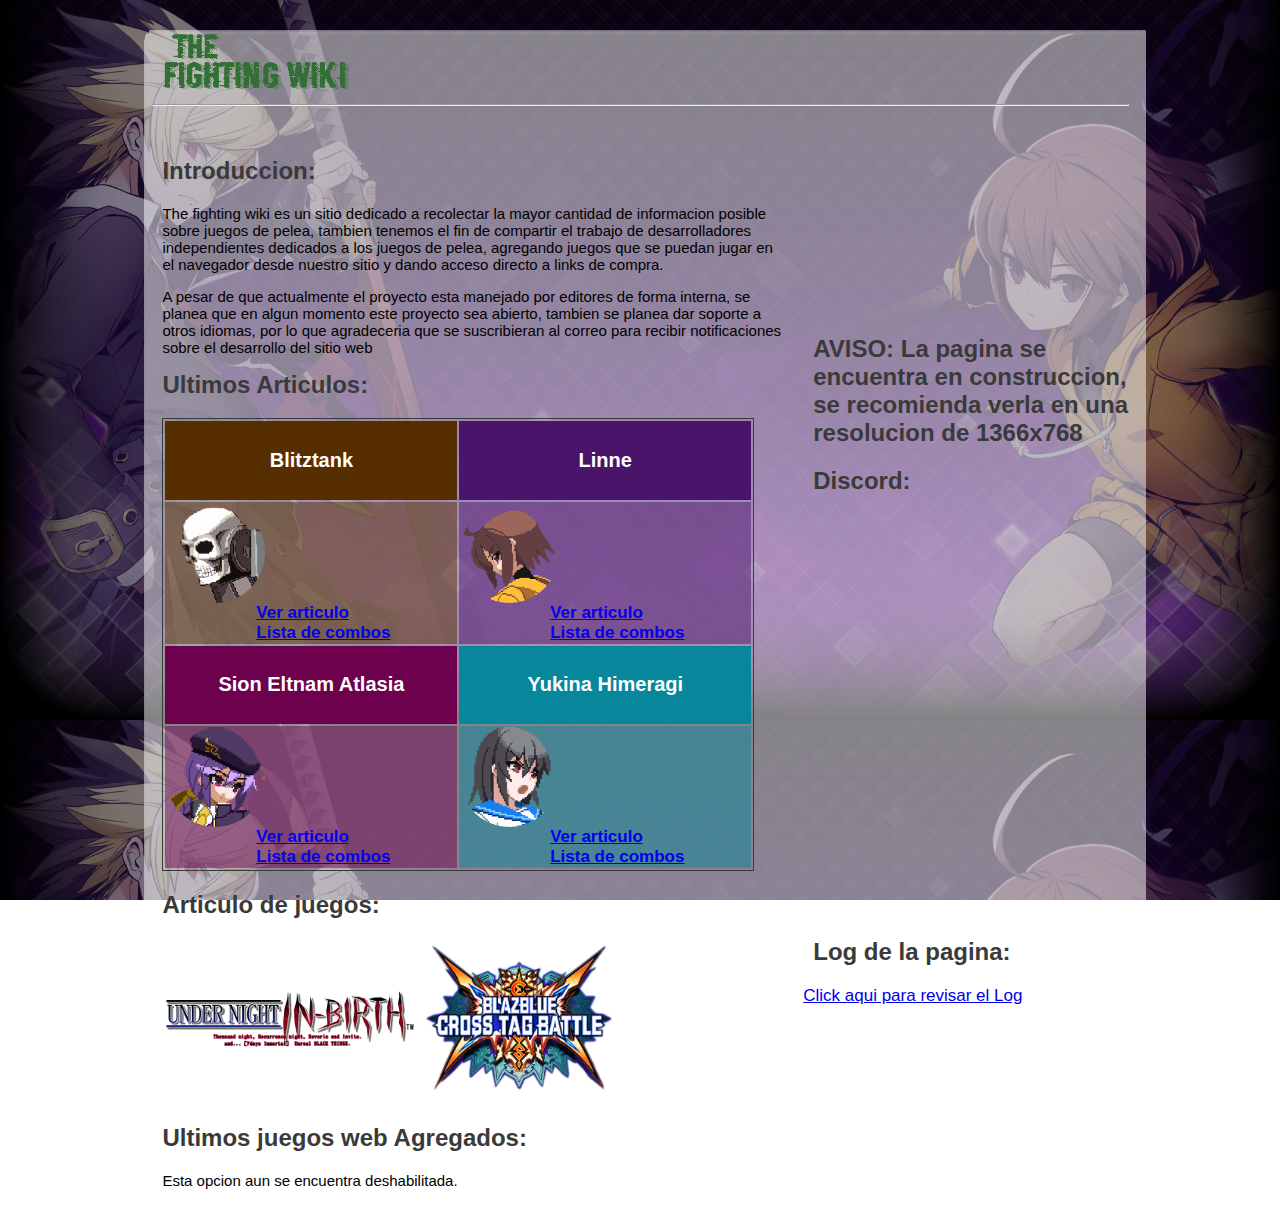
<file: index.html>
<!DOCTYPE html>
<html lang="es">
    <head>
        <meta name= keyword content="wiki de peleas under night in birth">
        <script>src="Main.js"</script>
    </head>
    <body>
    <div id="fb-root"></div>
    <script async defer crossorigin="anonymous" src="https://connect.facebook.net/es_ES/sdk.js#xfbml=1&version=v8.0" nonce="YtGgNolD"></script>
    <title>The Fighting Wiki</title>
    <link href="Main.css" rel="stylesheet" type = "text/css">
    <div class="WhiteBG">
        <div class="Text">
            <h3>.</h3><h3>.</h3><h3>.</h3><h3>.</h3><h3>.</h3><h3>.</h3><h3>.</h3><h3>.</h3><h3>.</h3><h3>.</h3><h3>.</h3><h3>.</h3>
            <img class="ico" src="Icos/Wiki00.png" style="max-width:19%;width:auto;height:auto;">
            <hr width="975">
            <table>
                <tr>
                    <td>
                        <div class="LastArticle">
                            <div class="testing">
                                <div class="introparrafo">
                                    <h2>Introduccion:</h2>
                                <p class="introduccion">The fighting wiki es un sitio dedicado a recolectar la mayor cantidad de informacion posible
                                    sobre juegos de pelea, tambien tenemos el fin de compartir el trabajo de desarrolladores
                                    independientes dedicados a los juegos de pelea, agregando juegos que se puedan jugar en el navegador
                                    desde nuestro sitio y dando acceso directo a links de compra.
                                </p>
                                <p class="introduccion">A pesar de que actualmente el proyecto esta manejado por editores de forma interna, se planea que en
                                    algun momento este proyecto sea abierto, tambien se planea dar soporte a otros idiomas, por lo que
                                    agradeceria que se suscribieran al correo para recibir notificaciones sobre el desarrollo del sitio
                                    web
                                </p>
                                </div>
                                <h2>Ultimos Articulos:</h2>
                                <table class="tabla">
                                    <tr class="Titulos">
                                        <td class="ABTitle">
                                            <h4>Blitztank</h4>
                                        </td>
                                        <td class="UNIELTitle">
                                            <h4>Linne</h4>
                                        </td>
                                    </tr>
                                    <tr>
                                        <td class="ABArtc">
                                            <div>
                                                <img class="mini" src="BG/Char Minis/00.png">
                                                <div class="TextoColumna">
                                                    <b><a href="blitztank.html">Ver articulo</a></b>
                                                    <b><a href="blitztankCombos.html">Lista de combos</a></b>
                                                </div>
                                            </div>
                                        </td>
                                        <td class="UNIELArtc">
                                            <img class="mini" src="BG/Char Minis/01.png">
                                            <div class="TextoColumna">
                                                <b><a href="linne.html">Ver articulo</a></b>
                                                <b><a href="linneCombos.html">Lista de combos</a></b>
                                            </div>
                                        </td>
                                    </tr>
                                    <tr class="Titulos">
                                        <td class="MBTitle">
                                            <h4>Sion Eltnam Atlasia</h4>
                                        </td>
                                        <td class="DBFCTitle">
                                            <h4>Yukina Himeragi</h4>
                                        </td>
                                    </tr>
                                    <tr>
                                        <td class="MBArtc">
                                            <img class="mini" src="BG/Char Minis/02.png">
                                            <div class="TextoColumna">
                                                <b><a href="eltinum.html">Ver articulo</a></b>
                                                <b><a href="eltnumCombos.html">Lista de combos</a></b>
                                            </div>
                                        </td>
                                        <td class="DBFCArtc">
                                            <img class="mini" src="BG/Char Minis/03.png">
                                            <div class="TextoColumna">
                                                <b><a href="yukina.html">Ver articulo</a></b>
                                                <b><a href="yukinaCombos.html">Lista de combos</a></b>
                                            </div>
                                        </td>
                                    </tr>
                                </table>
                                <h2>Articulo de juegos:</h2>
                                <table class="Juegos">
                                    <tr>
                                        <td>
                                            <img src="Icos/uniel.png" alt="">
                                        </td>
                                        <td>
                                            <img src="Icos/BlazBlue_Cross_Tag_Battle_(New_Logo).png" style="width: 200px;">
                                        </td>
                                    </tr>
                                </table>
                                <h2>Ultimos juegos web Agregados:</h2>
                                <p style="margin-left: 25px;">Esta opcion aun se encuentra deshabilitada.</p>
                            </div>
                            </div>
                        </div>
                    </td>
                    <td>
                        <h2>AVISO: La pagina se encuentra en construccion, se recomienda verla en una resolucion
                            de 1366x768</h2>
                        <h2>Discord:</h2>
                        <iframe src="https://discordapp.com/widget?id=720358151072907375&theme=dark" width="280" height="400" allowtransparency="true" frameborder="0" sandbox="allow-popups allow-popups-to-escape-sandbox allow-same-origin allow-scripts"></iframe>
                        <h2>Log de la pagina:</h2>
                        <a href="LogDesarrollo.html" style="margin-left: 15px;">Click aqui para revisar el Log</a>
                    </td>
                </tr>
            </table>
            <div class="fb-comments" data-href="https://mostazaniikkkk.github.io/TheFightingWiki/" data-numposts="5" data-width=""></div>
            <h3>.</h3>
            <h3>.</h3>
        </div>
    </div>
    </body>
</html>
</file>
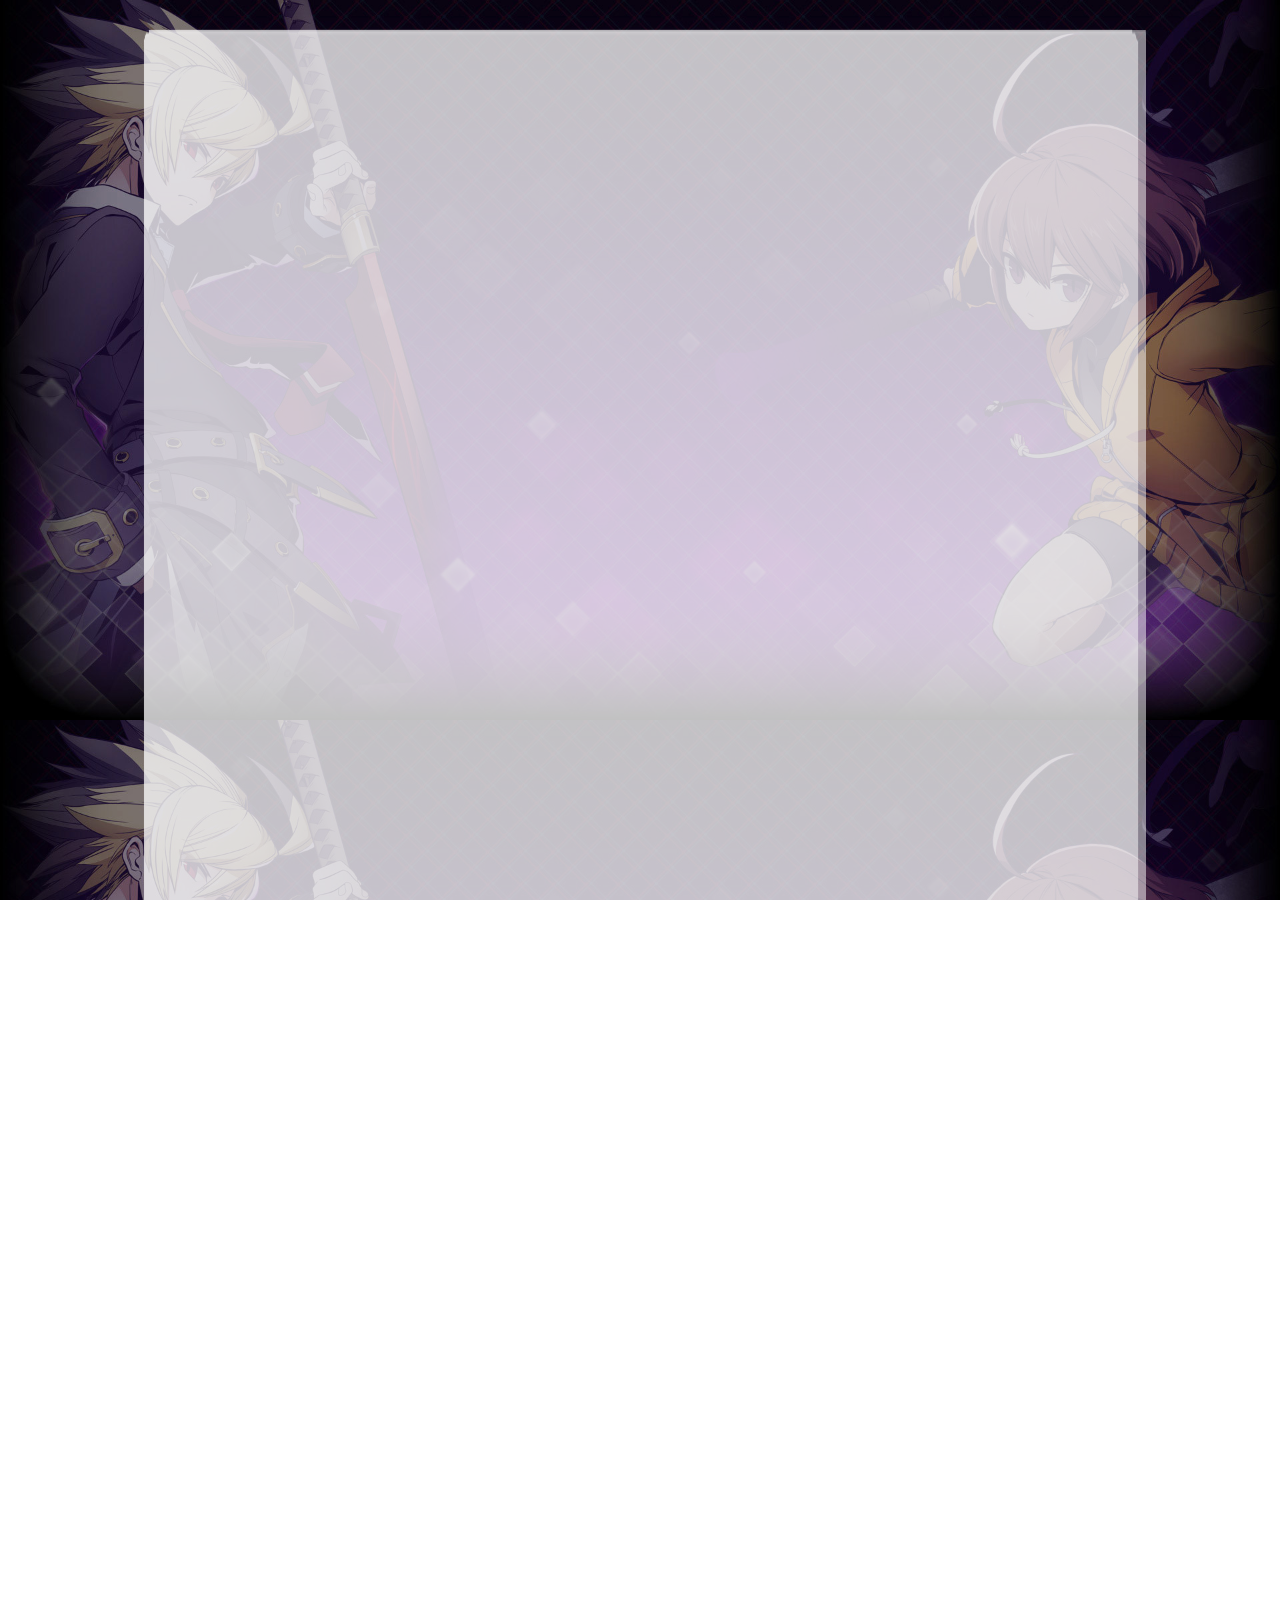
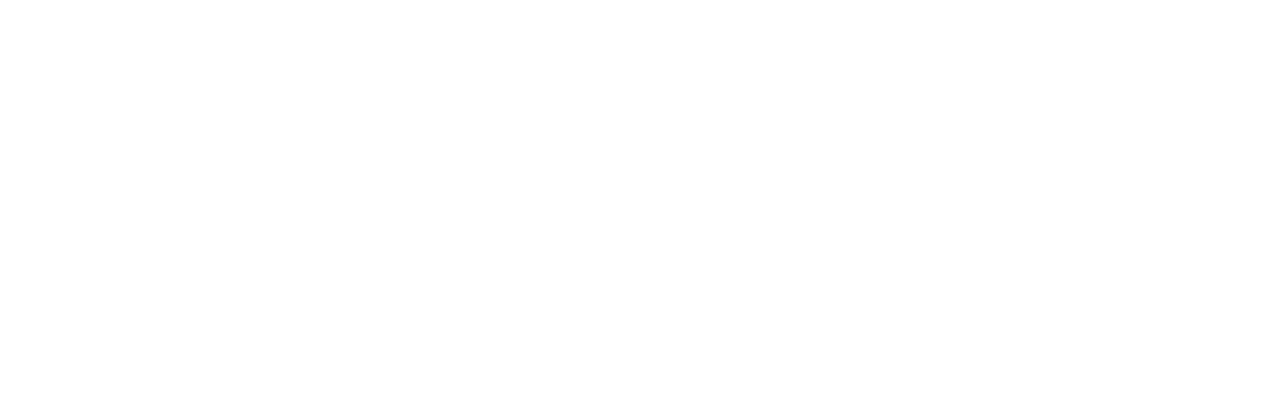
<file: Eltnum.html>
<!DOCTYPE html>
<html lang="es">
    <head>
        <script>src="Main.js"</script>
    </head>
    <body>
    <title>The Fighting Wiki</title>
    <link href="Main.css" rel="stylesheet" type = "text/css">
    <div class="center">
        <img class="WhiteBG" src="BG/99.png">
        <h1></h1>
    </div>
    </body>
</html>
</file>
<file: Main.css>
body{
    background-image:url("BG/00.png");
    background-size: 100% auto;
    background-attachment: fixed;
}
h1{
    font-family: Arial;
    font-size:10;
    margin-left: 25px;
}
h2{
    font-family: Arial;
    font-size:10;
    margin-left: 25px;
    color:#3a3a3a;
}
.WhiteBG{
    background-image:url("BG/99.png");
    background-color: rgba(0,0,0,0); /* rgbA */
    display: block;
    margin-left: auto;
    margin-right: auto;
    width: 80%;
    position: relative;
}
.tabla{
    margin-left: 25px;
    margin-right: 30px;
    border:solid 1px #3a3a3a;
}
a{  
    float: left;
    font-family: Arial;
    font-size:17px;
    
}
.TextoColumna{
    float: right;
    width: 200px;
}
p{
    font-family: Arial;
    font-size:15px;
}
h3{
    font-size:1px;
}
.Titulos{
    text-align:center;
}
.UNIELTitle{
    background-color: rgba(75, 20, 107,1);
}
.UNIELArtc{
    background-color: rgba(75, 20, 107,.5);
}
.ABTitle{
    background-color: rgb(87, 46, 0);
}
.ABArtc{
    background-color: rgba(87, 46, 0, .5);
}
.DBFCTitle{
    background-color: rgb(7, 134, 156);
}
.DBFCArtc{
    background-color: rgba(7, 134, 156, .5);
}
.MBTitle{
    background-color: rgb(110, 1, 77);
}
.MBArtc{
    background-color: rgba(110, 1, 77, .5);
}
h4{
    font-family: Arial;
    font-size:20px;
    color: white;
}
.ico{
    margin-left: 25px;
}
.introduccion{
    margin-left: 25px;
    width: 620px;
}
.mini{
    float: left;
    width: 100px;
    height: auto;
}
.text{
    float: left;
}
.relleno{
    float: right;
}
.introparrafo{
    float: left;
}
.Juegos{
    margin-left: 25px;
}
</file>
